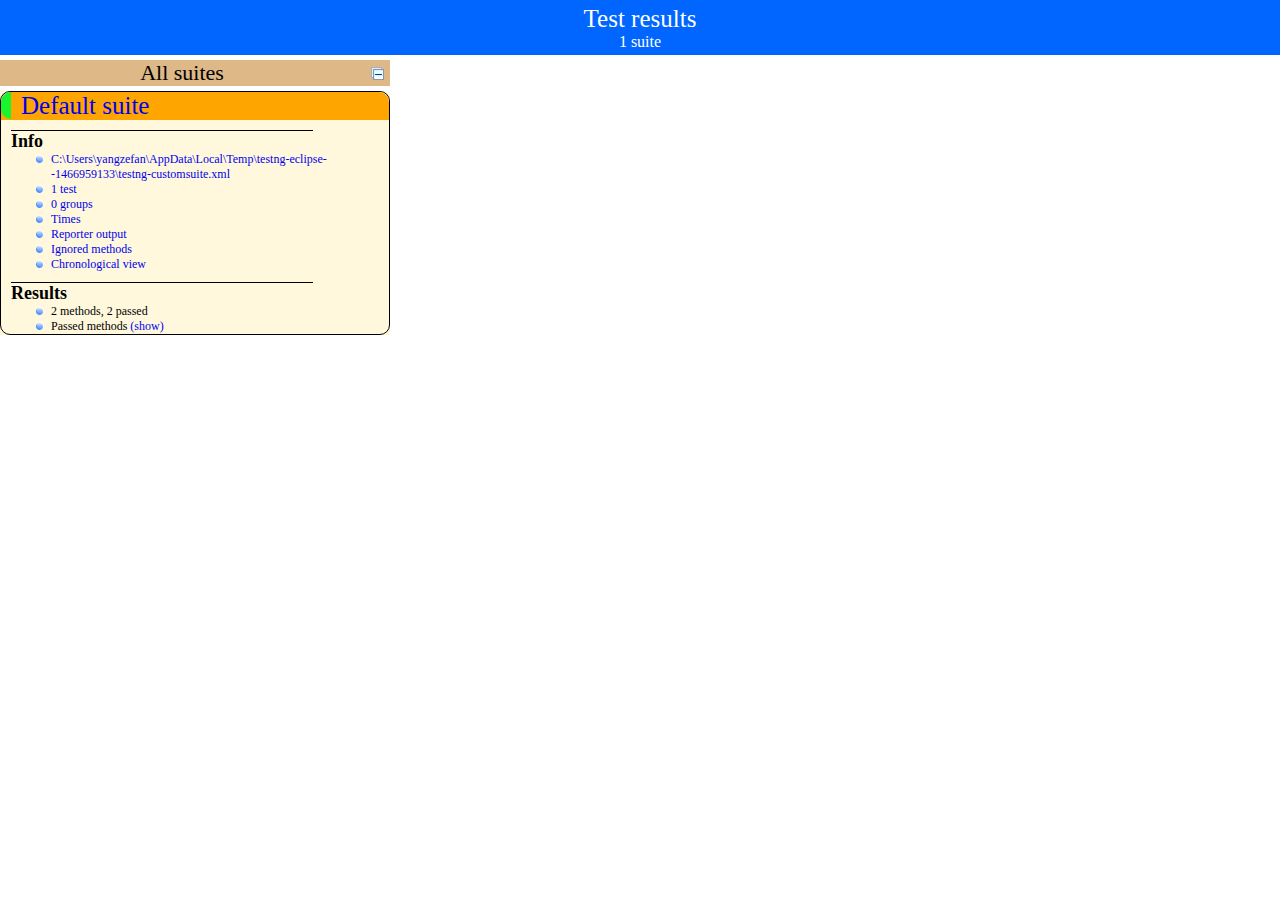
<file: test-output/index.html>
<!DOCTYPE html>

<html>
  <head>
  <meta charset='utf-8'>
  <title>TestNG reports</title>

    <link type="text/css" href="testng-reports.css" rel="stylesheet" />  
    <script type="text/javascript" src="jquery-1.7.1.min.js"></script>
    <script type="text/javascript" src="testng-reports.js"></script>
    <script type="text/javascript" src="https://www.google.com/jsapi"></script>
    <script type='text/javascript'>
      google.load('visualization', '1', {packages:['table']});
      google.setOnLoadCallback(drawTable);
      var suiteTableInitFunctions = new Array();
      var suiteTableData = new Array();
    </script>
    <!--
      <script type="text/javascript" src="jquery-ui/js/jquery-ui-1.8.16.custom.min.js"></script>
     -->
  </head>

  <body>
    <div class="top-banner-root">
      <span class="top-banner-title-font">Test results</span>
      <br/>
      <span class="top-banner-font-1">1 suite</span>
    </div> <!-- top-banner-root -->
    <div class="navigator-root">
      <div class="navigator-suite-header">
        <span>All suites</span>
        <a href="#" class="collapse-all-link" title="Collapse/expand all the suites">
          <img class="collapse-all-icon" src="collapseall.gif">
          </img> <!-- collapse-all-icon -->
        </a> <!-- collapse-all-link -->
      </div> <!-- navigator-suite-header -->
      <div class="suite">
        <div class="rounded-window">
          <div class="suite-header light-rounded-window-top">
            <a href="#" class="navigator-link" panel-name="suite-Default_suite">
              <span class="suite-name border-passed">Default suite</span>
            </a> <!-- navigator-link -->
          </div> <!-- suite-header light-rounded-window-top -->
          <div class="navigator-suite-content">
            <div class="suite-section-title">
              <span>Info</span>
            </div> <!-- suite-section-title -->
            <div class="suite-section-content">
              <ul>
                <li>
                  <a href="#" class="navigator-link " panel-name="test-xml-Default_suite">
                    <span>C:\Users\yangzefan\AppData\Local\Temp\testng-eclipse--1466959133\testng-customsuite.xml</span>
                  </a> <!-- navigator-link  -->
                </li>
                <li>
                  <a href="#" class="navigator-link " panel-name="testlist-Default_suite">
                    <span class="test-stats">1 test</span>
                  </a> <!-- navigator-link  -->
                </li>
                <li>
                  <a href="#" class="navigator-link " panel-name="group-Default_suite">
                    <span>0 groups</span>
                  </a> <!-- navigator-link  -->
                </li>
                <li>
                  <a href="#" class="navigator-link " panel-name="times-Default_suite">
                    <span>Times</span>
                  </a> <!-- navigator-link  -->
                </li>
                <li>
                  <a href="#" class="navigator-link " panel-name="reporter-Default_suite">
                    <span>Reporter output</span>
                  </a> <!-- navigator-link  -->
                </li>
                <li>
                  <a href="#" class="navigator-link " panel-name="ignored-methods-Default_suite">
                    <span>Ignored methods</span>
                  </a> <!-- navigator-link  -->
                </li>
                <li>
                  <a href="#" class="navigator-link " panel-name="chronological-Default_suite">
                    <span>Chronological view</span>
                  </a> <!-- navigator-link  -->
                </li>
              </ul>
            </div> <!-- suite-section-content -->
            <div class="result-section">
              <div class="suite-section-title">
                <span>Results</span>
              </div> <!-- suite-section-title -->
              <div class="suite-section-content">
                <ul>
                  <li>
                    <span class="method-stats">2 methods,   2 passed</span>
                  </li>
                  <li>
                    <span class="method-list-title passed">Passed methods</span>
                    <span class="show-or-hide-methods passed">
                      <a href="#" panel-name="suite-Default_suite" class="hide-methods passed suite-Default_suite"> (hide)</a> <!-- hide-methods passed suite-Default_suite -->
                      <a href="#" panel-name="suite-Default_suite" class="show-methods passed suite-Default_suite"> (show)</a> <!-- show-methods passed suite-Default_suite -->
                    </span>
                    <div class="method-list-content passed suite-Default_suite">
                      <span>
                        <img width="3%" src="passed.png"/>
                        <a href="#" class="method navigator-link" panel-name="suite-Default_suite" title="com.webtest.TestLoginPage" hash-for-method="test_login_page_01">test_login_page_01</a> <!-- method navigator-link -->
                      </span>
                      <br/>
                      <span>
                        <img width="3%" src="passed.png"/>
                        <a href="#" class="method navigator-link" panel-name="suite-Default_suite" title="com.webtest.TestLoginPage" hash-for-method="test_login_page_02">test_login_page_02</a> <!-- method navigator-link -->
                      </span>
                      <br/>
                    </div> <!-- method-list-content passed suite-Default_suite -->
                  </li>
                </ul>
              </div> <!-- suite-section-content -->
            </div> <!-- result-section -->
          </div> <!-- navigator-suite-content -->
        </div> <!-- rounded-window -->
      </div> <!-- suite -->
    </div> <!-- navigator-root -->
    <div class="wrapper">
      <div class="main-panel-root">
        <div panel-name="suite-Default_suite" class="panel Default_suite">
          <div class="suite-Default_suite-class-passed">
            <div class="main-panel-header rounded-window-top">
              <img src="passed.png"/>
              <span class="class-name">com.webtest.TestLoginPage</span>
            </div> <!-- main-panel-header rounded-window-top -->
            <div class="main-panel-content rounded-window-bottom">
              <div class="method">
                <div class="method-content">
                  <a name="test_login_page_01">
                  </a> <!-- test_login_page_01 -->
                  <span class="method-name">test_login_page_01</span>
                </div> <!-- method-content -->
              </div> <!-- method -->
              <div class="method">
                <div class="method-content">
                  <a name="test_login_page_02">
                  </a> <!-- test_login_page_02 -->
                  <span class="method-name">test_login_page_02</span>
                </div> <!-- method-content -->
              </div> <!-- method -->
            </div> <!-- main-panel-content rounded-window-bottom -->
          </div> <!-- suite-Default_suite-class-passed -->
        </div> <!-- panel Default_suite -->
        <div panel-name="test-xml-Default_suite" class="panel">
          <div class="main-panel-header rounded-window-top">
            <span class="header-content">C:\Users\yangzefan\AppData\Local\Temp\testng-eclipse--1466959133\testng-customsuite.xml</span>
          </div> <!-- main-panel-header rounded-window-top -->
          <div class="main-panel-content rounded-window-bottom">
            <pre>
&lt;?xml version=&quot;1.0&quot; encoding=&quot;UTF-8&quot;?&gt;
&lt;!DOCTYPE suite SYSTEM &quot;http://testng.org/testng-1.0.dtd&quot;&gt;
&lt;suite guice-stage=&quot;DEVELOPMENT&quot; name=&quot;Default suite&quot;&gt;
  &lt;test verbose=&quot;2&quot; name=&quot;Default test&quot;&gt;
    &lt;classes&gt;
      &lt;class name=&quot;com.webtest.TestLoginPage&quot;/&gt;
    &lt;/classes&gt;
  &lt;/test&gt; &lt;!-- Default test --&gt;
&lt;/suite&gt; &lt;!-- Default suite --&gt;
            </pre>
          </div> <!-- main-panel-content rounded-window-bottom -->
        </div> <!-- panel -->
        <div panel-name="testlist-Default_suite" class="panel">
          <div class="main-panel-header rounded-window-top">
            <span class="header-content">Tests for Default suite</span>
          </div> <!-- main-panel-header rounded-window-top -->
          <div class="main-panel-content rounded-window-bottom">
            <ul>
              <li>
                <span class="test-name">Default test (1 class)</span>
              </li>
            </ul>
          </div> <!-- main-panel-content rounded-window-bottom -->
        </div> <!-- panel -->
        <div panel-name="group-Default_suite" class="panel">
          <div class="main-panel-header rounded-window-top">
            <span class="header-content">Groups for Default suite</span>
          </div> <!-- main-panel-header rounded-window-top -->
          <div class="main-panel-content rounded-window-bottom">
          </div> <!-- main-panel-content rounded-window-bottom -->
        </div> <!-- panel -->
        <div panel-name="times-Default_suite" class="panel">
          <div class="main-panel-header rounded-window-top">
            <span class="header-content">Times for Default suite</span>
          </div> <!-- main-panel-header rounded-window-top -->
          <div class="main-panel-content rounded-window-bottom">
            <div class="times-div">
              <script type="text/javascript">
suiteTableInitFunctions.push('tableData_Default_suite');
function tableData_Default_suite() {
var data = new google.visualization.DataTable();
data.addColumn('number', 'Number');
data.addColumn('string', 'Method');
data.addColumn('string', 'Class');
data.addColumn('number', 'Time (ms)');
data.addRows(2);
data.setCell(0, 0, 0)
data.setCell(0, 1, 'test_login_page_01')
data.setCell(0, 2, 'com.webtest.TestLoginPage')
data.setCell(0, 3, 13809);
data.setCell(1, 0, 1)
data.setCell(1, 1, 'test_login_page_02')
data.setCell(1, 2, 'com.webtest.TestLoginPage')
data.setCell(1, 3, 867);
window.suiteTableData['Default_suite']= { tableData: data, tableDiv: 'times-div-Default_suite'}
return data;
}
              </script>
              <span class="suite-total-time">Total running time: 14 seconds</span>
              <div id="times-div-Default_suite">
              </div> <!-- times-div-Default_suite -->
            </div> <!-- times-div -->
          </div> <!-- main-panel-content rounded-window-bottom -->
        </div> <!-- panel -->
        <div panel-name="reporter-Default_suite" class="panel">
          <div class="main-panel-header rounded-window-top">
            <span class="header-content">Reporter output for Default suite</span>
          </div> <!-- main-panel-header rounded-window-top -->
          <div class="main-panel-content rounded-window-bottom">
          </div> <!-- main-panel-content rounded-window-bottom -->
        </div> <!-- panel -->
        <div panel-name="ignored-methods-Default_suite" class="panel">
          <div class="main-panel-header rounded-window-top">
            <span class="header-content">0 ignored methods</span>
          </div> <!-- main-panel-header rounded-window-top -->
          <div class="main-panel-content rounded-window-bottom">
          </div> <!-- main-panel-content rounded-window-bottom -->
        </div> <!-- panel -->
        <div panel-name="chronological-Default_suite" class="panel">
          <div class="main-panel-header rounded-window-top">
            <span class="header-content">Methods in chronological order</span>
          </div> <!-- main-panel-header rounded-window-top -->
          <div class="main-panel-content rounded-window-bottom">
            <div class="chronological-class">
              <div class="chronological-class-name">com.webtest.TestLoginPage</div> <!-- chronological-class-name -->
              <div class="configuration-method before">
                <span class="method-name">beforeMethod</span>
                <span class="method-start">0 ms</span>
              </div> <!-- configuration-method before -->
              <div class="test-method">
                <span class="method-name">test_login_page_01</span>
                <span class="method-start">4608 ms</span>
              </div> <!-- test-method -->
              <div class="configuration-method after">
                <span class="method-name">afterMethod</span>
                <span class="method-start">18423 ms</span>
              </div> <!-- configuration-method after -->
              <div class="configuration-method before">
                <span class="method-name">beforeMethod</span>
                <span class="method-start">19189 ms</span>
              </div> <!-- configuration-method before -->
              <div class="test-method">
                <span class="method-name">test_login_page_02</span>
                <span class="method-start">21799 ms</span>
              </div> <!-- test-method -->
              <div class="configuration-method after">
                <span class="method-name">afterMethod</span>
                <span class="method-start">22667 ms</span>
              </div> <!-- configuration-method after -->
          </div> <!-- main-panel-content rounded-window-bottom -->
        </div> <!-- panel -->
      </div> <!-- main-panel-root -->
    </div> <!-- wrapper -->
  </body>
</html>
</file>
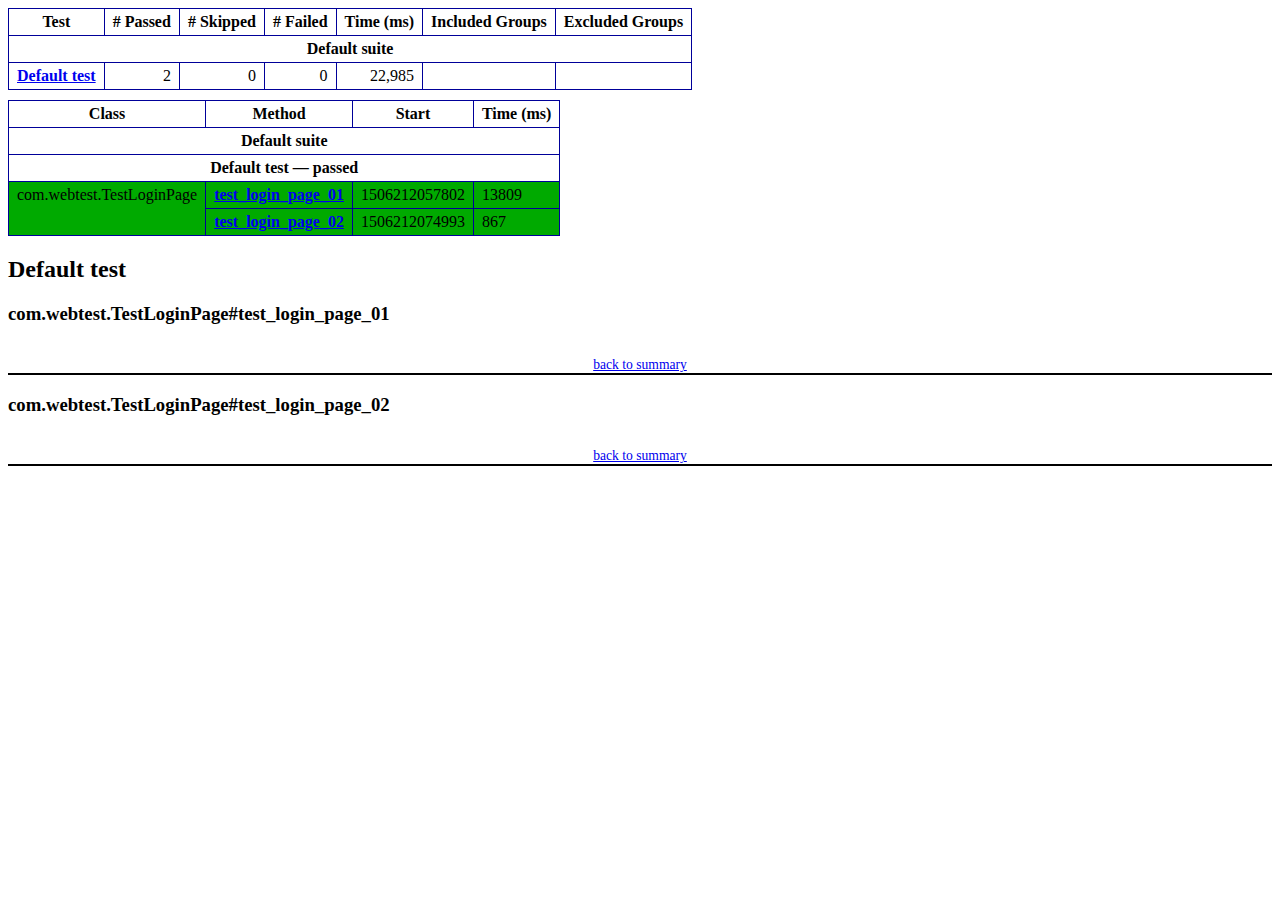
<file: test-output/emailable-report.html>
<!DOCTYPE html PUBLIC "-//W3C//DTD XHTML 1.1//EN" "http://www.w3.org/TR/xhtml11/DTD/xhtml11.dtd">
<html xmlns="http://www.w3.org/1999/xhtml"><head><title>TestNG Report</title><style type="text/css">table {margin-bottom:10px;border-collapse:collapse;empty-cells:show}th,td {border:1px solid #009;padding:.25em .5em}th {vertical-align:bottom}td {vertical-align:top}table a {font-weight:bold}.stripe td {background-color: #E6EBF9}.num {text-align:right}.passedodd td {background-color: #3F3}.passedeven td {background-color: #0A0}.skippedodd td {background-color: #DDD}.skippedeven td {background-color: #CCC}.failedodd td,.attn {background-color: #F33}.failedeven td,.stripe .attn {background-color: #D00}.stacktrace {white-space:pre;font-family:monospace}.totop {font-size:85%;text-align:center;border-bottom:2px solid #000}</style></head><body><table><tr><th>Test</th><th># Passed</th><th># Skipped</th><th># Failed</th><th>Time (ms)</th><th>Included Groups</th><th>Excluded Groups</th></tr><tr><th colspan="7">Default suite</th></tr><tr><td><a href="#t0">Default test</a></td><td class="num">2</td><td class="num">0</td><td class="num">0</td><td class="num">22,985</td><td></td><td></td></tr></table><table><thead><tr><th>Class</th><th>Method</th><th>Start</th><th>Time (ms)</th></tr></thead><tbody><tr><th colspan="4">Default suite</th></tr></tbody><tbody id="t0"><tr><th colspan="4">Default test &#8212; passed</th></tr><tr class="passedeven"><td rowspan="2">com.webtest.TestLoginPage</td><td><a href="#m0">test_login_page_01</a></td><td rowspan="1">1506212057802</td><td rowspan="1">13809</td></tr><tr class="passedeven"><td><a href="#m1">test_login_page_02</a></td><td rowspan="1">1506212074993</td><td rowspan="1">867</td></tr></tbody></table><h2>Default test</h2><h3 id="m0">com.webtest.TestLoginPage#test_login_page_01</h3><table class="result"></table><p class="totop"><a href="#summary">back to summary</a></p><h3 id="m1">com.webtest.TestLoginPage#test_login_page_02</h3><table class="result"></table><p class="totop"><a href="#summary">back to summary</a></p></body></html>
</file>
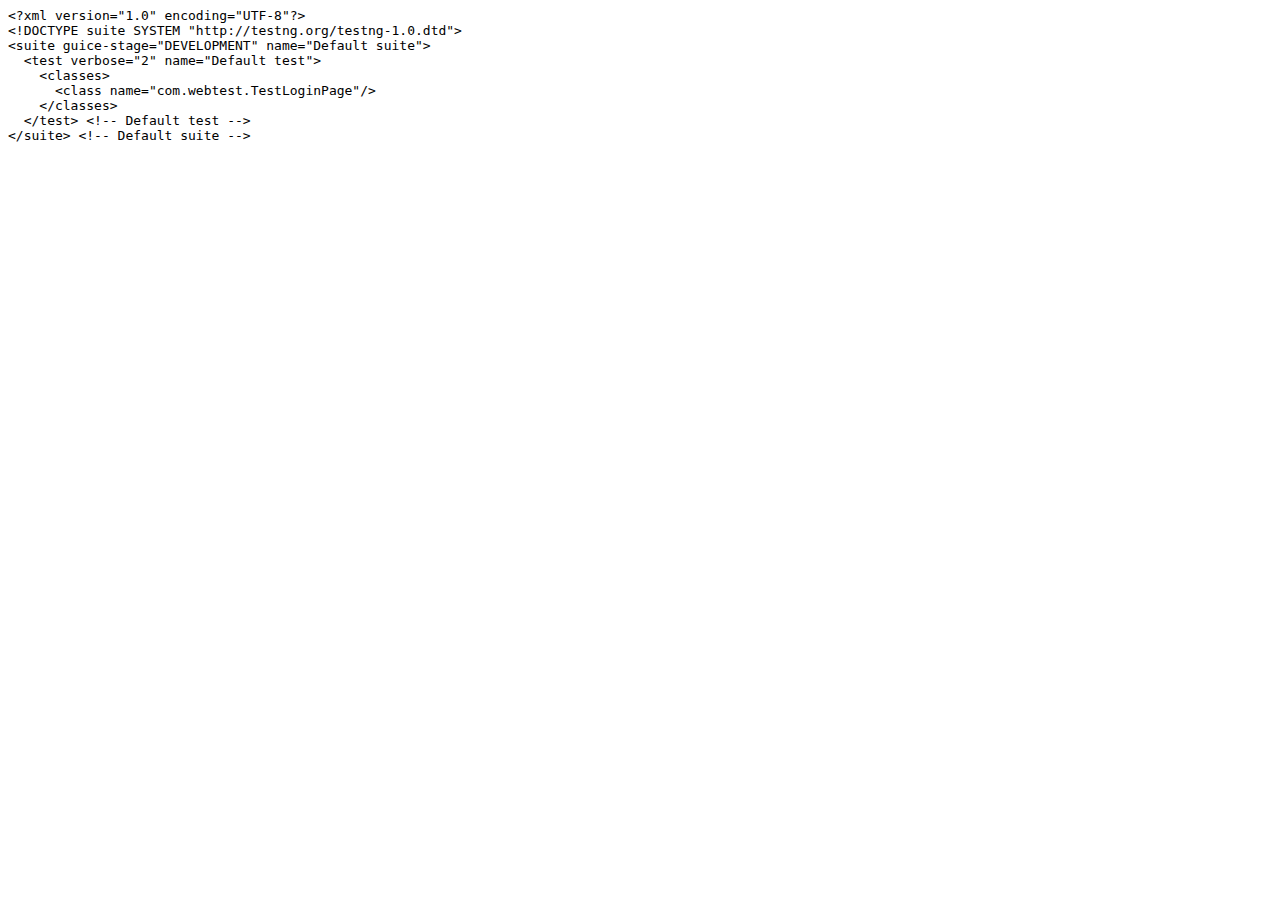
<file: test-output/old/Default suite/testng.xml.html>
<html><head><title>testng.xml for Default suite</title></head><body><tt>&lt;?xml&nbsp;version="1.0"&nbsp;encoding="UTF-8"?&gt;<br/>&lt;!DOCTYPE&nbsp;suite&nbsp;SYSTEM&nbsp;"http://testng.org/testng-1.0.dtd"&gt;<br/>&lt;suite&nbsp;guice-stage="DEVELOPMENT"&nbsp;name="Default&nbsp;suite"&gt;<br/>&nbsp;&nbsp;&lt;test&nbsp;verbose="2"&nbsp;name="Default&nbsp;test"&gt;<br/>&nbsp;&nbsp;&nbsp;&nbsp;&lt;classes&gt;<br/>&nbsp;&nbsp;&nbsp;&nbsp;&nbsp;&nbsp;&lt;class&nbsp;name="com.webtest.TestLoginPage"/&gt;<br/>&nbsp;&nbsp;&nbsp;&nbsp;&lt;/classes&gt;<br/>&nbsp;&nbsp;&lt;/test&gt;&nbsp;&lt;!--&nbsp;Default&nbsp;test&nbsp;--&gt;<br/>&lt;/suite&gt;&nbsp;&lt;!--&nbsp;Default&nbsp;suite&nbsp;--&gt;<br/></tt></body></html>
</file>
<file: test-output/testng-reports.css>
body {
    margin: 0px 0px 5px 5px;
}

ul {
    margin: 0px;
}

li {
    list-style-type: none;
}

a {
    text-decoration: none;
}

a:hover {
    text-decoration: underline;
}

.navigator-selected {
    background: #ffa500;
}

.wrapper {
    position: absolute;
    top: 60px;
    bottom: 0;
    left: 400px;
    right: 0;
    overflow: auto;
}

.navigator-root {
    position: absolute;
    top: 60px;
    bottom: 0;
    left: 0;
    width: 400px;
    overflow-y: auto;
}

.suite {
    margin: 0px 10px 10px 0px;
    background-color: #fff8dc;
}

.suite-name {
    padding-left: 10px;
    font-size: 25px;
    font-family: Times;
}

.main-panel-header {
    padding: 5px;
    background-color: #9FB4D9; //afeeee;
    font-family: monospace;
    font-size: 18px;
}

.main-panel-content {
    padding: 5px;
    margin-bottom: 10px;
    background-color: #DEE8FC; //d0ffff;
}

.rounded-window {
    border-radius: 10px;
    border-style: solid;
    border-width: 1px;
}

.rounded-window-top {
    border-top-right-radius: 10px 10px;
    border-top-left-radius: 10px 10px;
    border-style: solid;
    border-width: 1px;
    overflow: auto;
}

.light-rounded-window-top {
    border-top-right-radius: 10px 10px;
    border-top-left-radius: 10px 10px;
}

.rounded-window-bottom {
    border-style: solid;
    border-width: 0px 1px 1px 1px;
    border-bottom-right-radius: 10px 10px;
    border-bottom-left-radius: 10px 10px;
    overflow: auto;
}

.method-name {
    font-size: 12px;
    font-family: monospace;
}

.method-content {
    border-style: solid;
    border-width: 0px 0px 1px 0px;
    margin-bottom: 10;
    padding-bottom: 5px;
    width: 80%;
}

.parameters {
    font-size: 14px;
    font-family: monospace;
}

.stack-trace {
    white-space: pre;
    font-family: monospace;
    font-size: 12px;
    font-weight: bold;
    margin-top: 0px;
    margin-left: 20px;
}

.testng-xml {
    font-family: monospace;
}

.method-list-content {
    margin-left: 10px;
}

.navigator-suite-content {
    margin-left: 10px;
    font: 12px 'Lucida Grande';
}

.suite-section-title {
    margin-top: 10px;
    width: 80%;
    border-style: solid;
    border-width: 1px 0px 0px 0px;
    font-family: Times;
    font-size: 18px;
    font-weight: bold;
}

.suite-section-content {
    list-style-image: url(bullet_point.png);
}

.top-banner-root {
    position: absolute;
    top: 0;
    height: 45px;
    left: 0;
    right: 0;
    padding: 5px;
    margin: 0px 0px 5px 0px;
    background-color: #0066ff;
    font-family: Times;
    color: #fff;
    text-align: center;
}

.top-banner-title-font {
    font-size: 25px;
}

.test-name {
    font-family: 'Lucida Grande';
    font-size: 16px;
}

.suite-icon {
    padding: 5px;
    float: right;
    height: 20;
}

.test-group {
    font: 20px 'Lucida Grande';
    margin: 5px 5px 10px 5px;
    border-width: 0px 0px 1px 0px;
    border-style: solid;
    padding: 5px;
}

.test-group-name {
    font-weight: bold;
}

.method-in-group {
    font-size: 16px;
    margin-left: 80px;
}

table.google-visualization-table-table {
    width: 100%;
}

.reporter-method-name {
    font-size: 14px;
    font-family: monospace;
}

.reporter-method-output-div {
    padding: 5px;
    margin: 0px 0px 5px 20px;
    font-size: 12px;
    font-family: monospace;
    border-width: 0px 0px 0px 1px;
    border-style: solid;
}

.ignored-class-div {
    font-size: 14px;
    font-family: monospace;
}

.ignored-methods-div {
    padding: 5px;
    margin: 0px 0px 5px 20px;
    font-size: 12px;
    font-family: monospace;
    border-width: 0px 0px 0px 1px;
    border-style: solid;
}

.border-failed {
    border-top-left-radius: 10px 10px;
    border-bottom-left-radius: 10px 10px;
    border-style: solid;
    border-width: 0px 0px 0px 10px;
    border-color: #f00;
}

.border-skipped {
    border-top-left-radius: 10px 10px;
    border-bottom-left-radius: 10px 10px;
    border-style: solid;
    border-width: 0px 0px 0px 10px;
    border-color: #edc600;
}

.border-passed {
    border-top-left-radius: 10px 10px;
    border-bottom-left-radius: 10px 10px;
    border-style: solid;
    border-width: 0px 0px 0px 10px;
    border-color: #19f52d;
}

.times-div {
    text-align: center;
    padding: 5px;
}

.suite-total-time {
    font: 16px 'Lucida Grande';
}

.configuration-suite {
    margin-left: 20px;
}

.configuration-test {
    margin-left: 40px;
}

.configuration-class {
    margin-left: 60px;
}

.configuration-method {
    margin-left: 80px;
}

.test-method {
    margin-left: 100px;
}

.chronological-class {
    background-color: #0ccff;
    border-style: solid;
    border-width: 0px 0px 1px 1px;
}

.method-start {
    float: right;
}

.chronological-class-name {
    padding: 0px 0px 0px 5px;
    color: #008;
}

.after, .before, .test-method {
    font-family: monospace;
    font-size: 14px;
}

.navigator-suite-header {
    font-size: 22px;
    margin: 0px 10px 5px 0px;
    background-color: #deb887;
    text-align: center;
}

.collapse-all-icon {
    padding: 5px;
    float: right;
}
</file>
